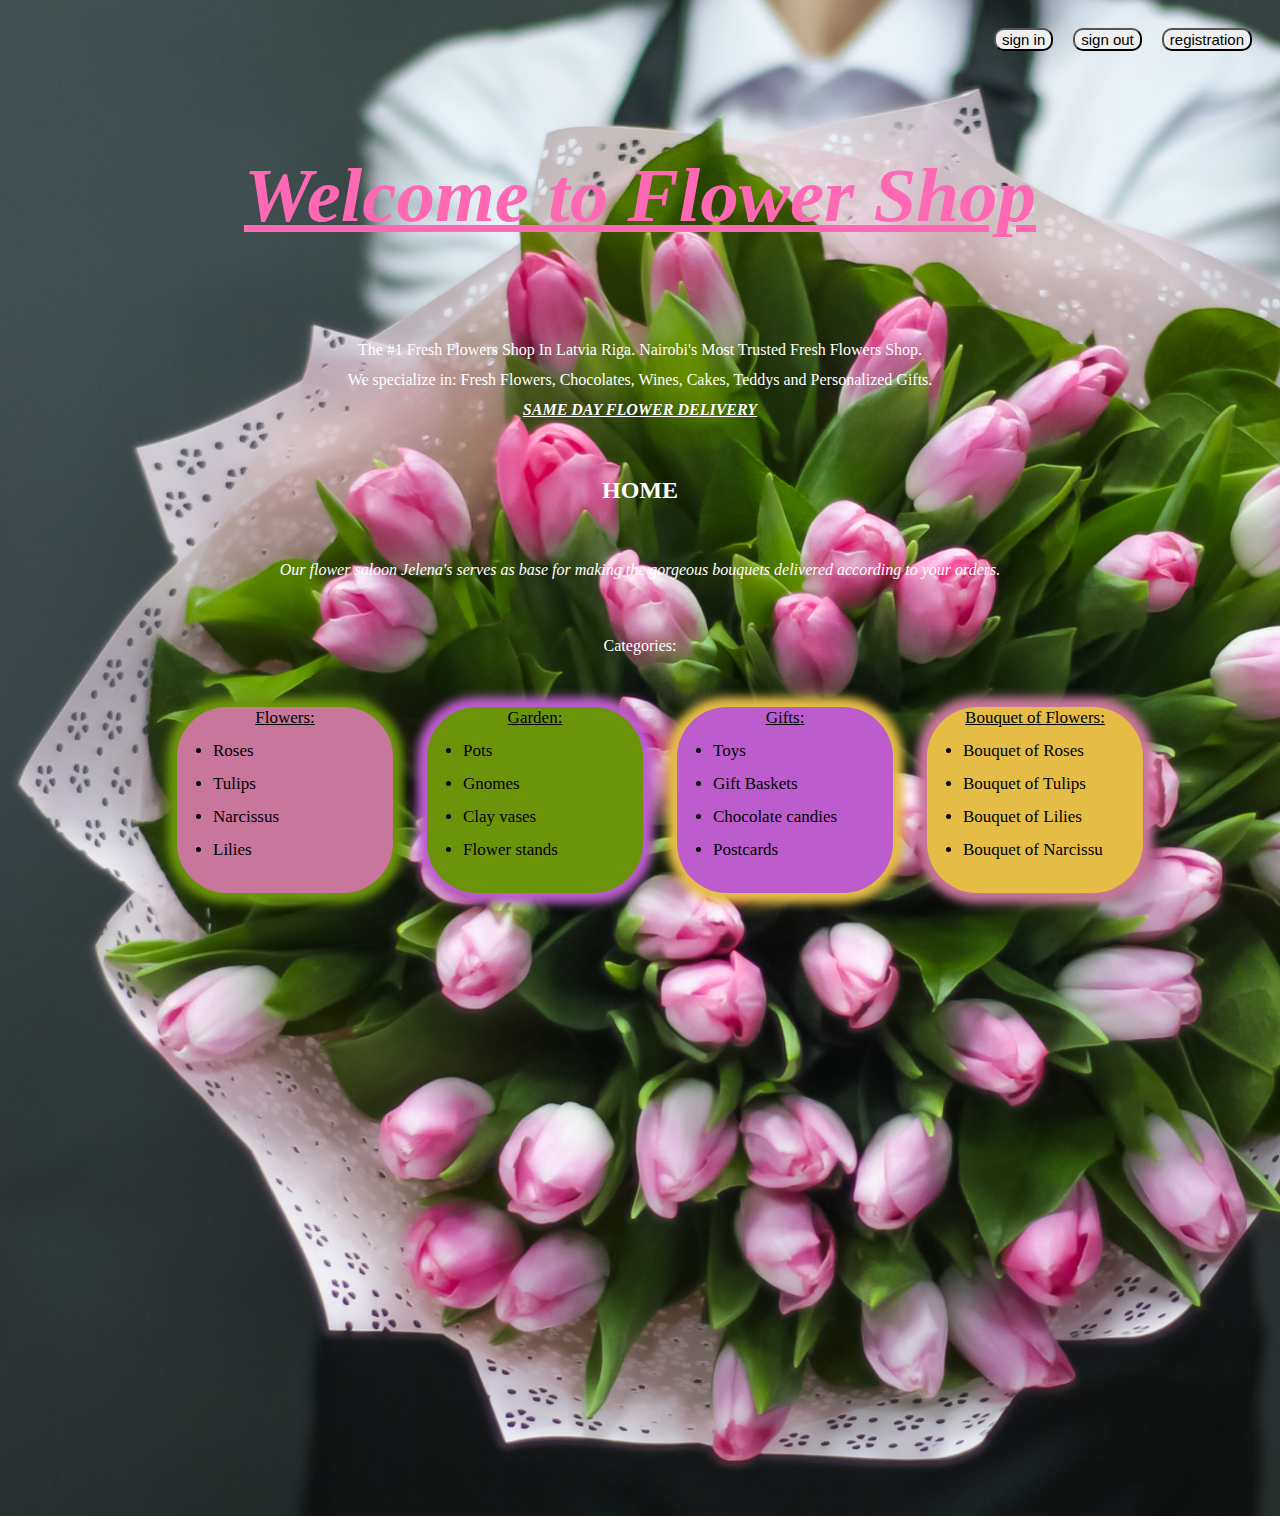
<file: HTML/index.html>
<!doctype html>
<html>
    <head>
        <link rel="stylesheet" href="../CSS/style.css" type="text/css">
        <meta lang="en">
        <meta charset="utf-8">
        <title>Jelena Flora</title>
    </head>
    <body>
        <div class="registration">
            <span class="registration"><button class="buttons">sign in</button></span>
            <span class="registration"><button class="buttons">sign out</output></button></span>
            <span class="registration"><button class="buttons">registration</output></button></span>
        </div>

        <h1 class="title"><i><u>Welcome to Flower Shop</u></i></h1>
        <p class="parag">The #1 Fresh Flowers Shop In Latvia Riga. Nairobi's Most Trusted Fresh Flowers Shop.<br>
            We specialize in: Fresh Flowers, Chocolates, Wines, Cakes, Teddys and Personalized Gifts.<br>
            <b><i><u> SAME DAY FLOWER DELIVERY </u></i></b></p>
        <h2 class="parag">HOME</h2>
        <p  class="parag"><i>Our flower saloon Jelena's serves as base for making the gorgeous bouquets delivered according to your orders.</i></p>
        <p  class="parag">Categories:</p>
        <ul>
            <div class="vision1">
                <u>Flowers:</u>
                <p><li  class="borders">Roses</li></p>
                <p><li  class="borders">Tulips</li></p>
                <p><li  class="borders">Narcissus</li></p>
                <p><li  class="borders">Lilies</li></p>
            </div>
            <div class="vision2">
                <u>Garden:</u>
                <p><li  class="borders">Pots</li></p>
                <p><li  class="borders">Gnomes</li></p>
                <p><li  class="borders">Clay vases</li></p>
                <p><li  class="borders">Flower stands</li></p>
            </div>
            <div class="vision3">
                <u>Gifts:</u>
                <p><li  class="borders">Toys</li></p>
                <p><li  class="borders">Gift Baskets</li></p>
                <p><li  class="borders">Chocolate candies</li></p>
                <p><li  class="borders">Postcards</li></p>
            </div>
            <div class="vision4">
                <u>Bouquet of Flowers:</u>
                <p><li  class="borders">Bouquet of Roses</li></p>
                <p><li  class="borders">Bouquet of Tulips</li></p>
                <p><li  class="borders">Bouquet of Lilies</li></p>
                <p><li  class="borders">Bouquet of Narcissu</li></p>
            </div>
        </ul>
    </body>
</html>
</file>
<file: CSS/style.css>
@import url("./main.css");
@import url("./categories.css");
@import url("./animation.css");
</file>
